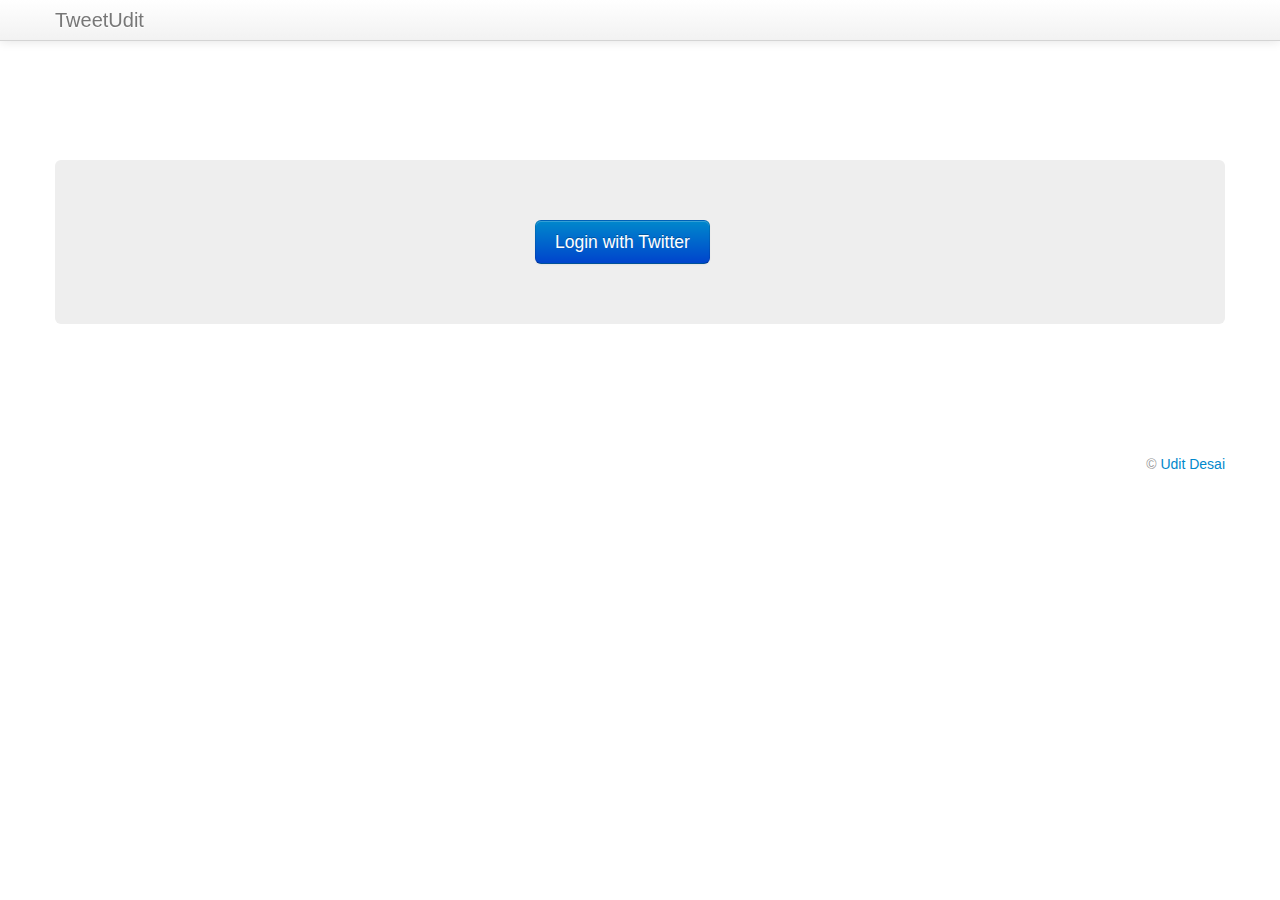
<file: index.html>
<!DOCTYPE html>
<!--[if lt IE 7]>      <html class="no-js lt-ie9 lt-ie8 lt-ie7"> <![endif]-->
<!--[if IE 7]>         <html class="no-js lt-ie9 lt-ie8"> <![endif]-->
<!--[if IE 8]>         <html class="no-js lt-ie9"> <![endif]-->
<!--[if gt IE 8]><!-->
<html class="no-js"> <!--<![endif]-->
    <head>
        <meta charset="utf-8">
        <meta http-equiv="X-UA-Compatible" content="IE=edge,chrome=1">
        <title>TweetUdit</title>
        <meta name="description" content="">
        <meta name="viewport" content="width=device-width">

        <link rel="stylesheet" href="css/bootstrap.css">
        <style>
            body {
                padding-top: 60px;
                padding-bottom: 40px;
            }
            footer {
                background-color: #fefefe;
                margin-left: 20px;
                margin-right: 20px;
            }
            hr {
                margin-top: 10px;
                margin-bottom: 5px;
            }
        </style>
        <link rel="stylesheet" href="css/bootstrap-responsive.css">
    </head>
    <body>
        <!--[if lt IE 7]>
        <p class="chromeframe">You are using an <strong>outdated</strong> browser. Please <a href="http://browsehappy.com/">upgrade your browser</a> or <a href="http://www.google.com/chromeframe/?redirect=true">activate Google Chrome Frame</a> to improve your experience.</p>
        <![endif]-->

        <!-- This code is taken from http://twitter.github.com/bootstrap/examples/hero.html -->

            <div class="navbar navbar-fixed-top">
                <div class="navbar-inner">
                    <div class="container">
                        <a class="brand" href="home.php">TweetUdit</a>
                    </div>
                </div>
            </div>
            <div class="container">

                <div class="clearfix">&nbsp;</div>
                <div class="clearfix">&nbsp;</div>
                <div class="clearfix">&nbsp;</div>
                <div class="clearfix">&nbsp;</div>
                <div class="clearfix">&nbsp;</div>

                <div class="hero-unit">
                    <a style="margin-left: 40%; margin-right: 40%;" href="redirect.php" class="btn btn-primary btn-large">Login with Twitter</a>
                </div>

                <div class="clearfix">&nbsp;</div>
                <div class="clearfix">&nbsp;</div>
                <div class="clearfix">&nbsp;</div>
                <div class="clearfix">&nbsp;</div>
                <div class="clearfix">&nbsp;</div>

            </div> <!-- /container -->

			<div id="footer">
			    <div class="container">
			        <p class="muted credit pull-right">&copy; <a href="http://blog.incognitech.in">Udit Desai</a></p>
			    </div>
			</div>

            <script src="js/jquery.min.js"></script>
            <script src="js/bootstrap.min.js"></script>
    </body>
</html>
</file>
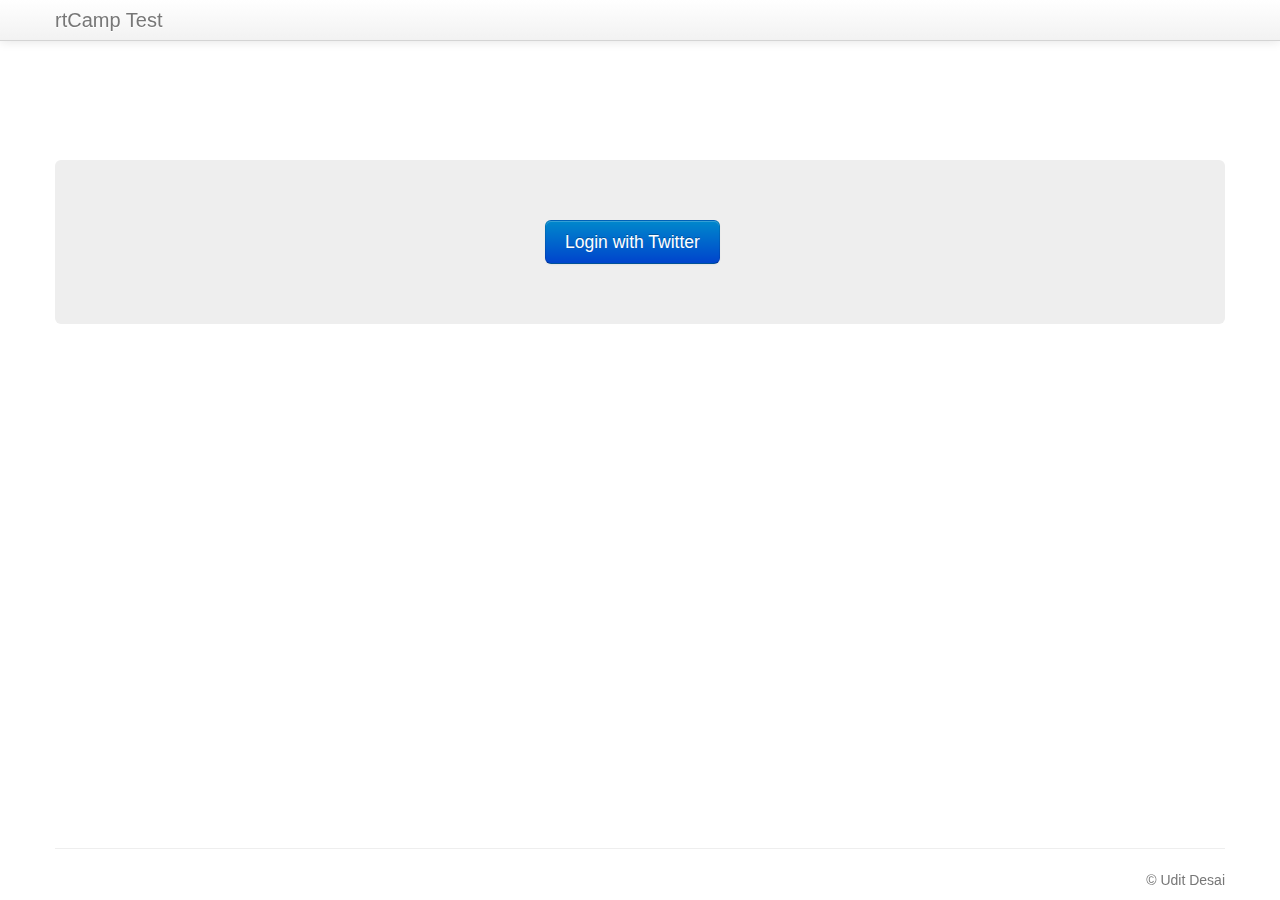
<file: TwitterApplication/index.html>
<!DOCTYPE html>
<!--[if lt IE 7]>      <html class="no-js lt-ie9 lt-ie8 lt-ie7"> <![endif]-->
<!--[if IE 7]>         <html class="no-js lt-ie9 lt-ie8"> <![endif]-->
<!--[if IE 8]>         <html class="no-js lt-ie9"> <![endif]-->
<!--[if gt IE 8]><!-->
<html class="no-js"> <!--<![endif]-->
    <head>
        <meta charset="utf-8">
        <meta http-equiv="X-UA-Compatible" content="IE=edge,chrome=1">
        <title>rtCamp Test</title>
        <meta name="description" content="">
        <meta name="viewport" content="width=device-width">

        <link rel="stylesheet" href="css/bootstrap.min.css">
        <style>
            body {
                padding-top: 60px;
                padding-bottom: 40px;
            }
        </style>
        <link rel="stylesheet" href="css/bootstrap-responsive.min.css">

        <script src="js/modernizr-2.6.2-respond-1.1.0.min.js"></script>
    </head>
    <body>
        <!--[if lt IE 7]>
        <p class="chromeframe">You are using an <strong>outdated</strong> browser. Please <a href="http://browsehappy.com/">upgrade your browser</a> or <a href="http://www.google.com/chromeframe/?redirect=true">activate Google Chrome Frame</a> to improve your experience.</p>
        <![endif]-->

        <!-- This code is taken from http://twitter.github.com/bootstrap/examples/hero.html -->

            <div class="navbar navbar-fixed-top">
                <div class="navbar-inner">
                    <div class="container">
                        <a class="brand" href="#">rtCamp Test</a>
                    </div>
                </div>
            </div>
            <div class="container">

                <div class="clearfix">&nbsp;</div>
                <div class="clearfix">&nbsp;</div>
                <div class="clearfix">&nbsp;</div>
                <div class="clearfix">&nbsp;</div>
                <div class="clearfix">&nbsp;</div>

                <div class="hero-unit">
                    <a href="redirect.php" class="btn btn-primary btn-large offset4">Login with Twitter</a>
                </div>

                <div class="clearfix">&nbsp;</div>
                <div class="clearfix">&nbsp;</div>
                <div class="clearfix">&nbsp;</div>
                <div class="clearfix">&nbsp;</div>
                <div class="clearfix">&nbsp;</div>

                <div class="container navbar navbar-fixed-bottom">
                    <hr>
                    <footer>
                        <p class="pull-right">&copy; Udit Desai</p>
                    </footer>
                </div>

            </div> <!-- /container -->

            <script src="js/jquery-1.8.3.min.js"></script>
            <script src="js/bootstrap.min.js"></script>
    </body>
</html>
</file>
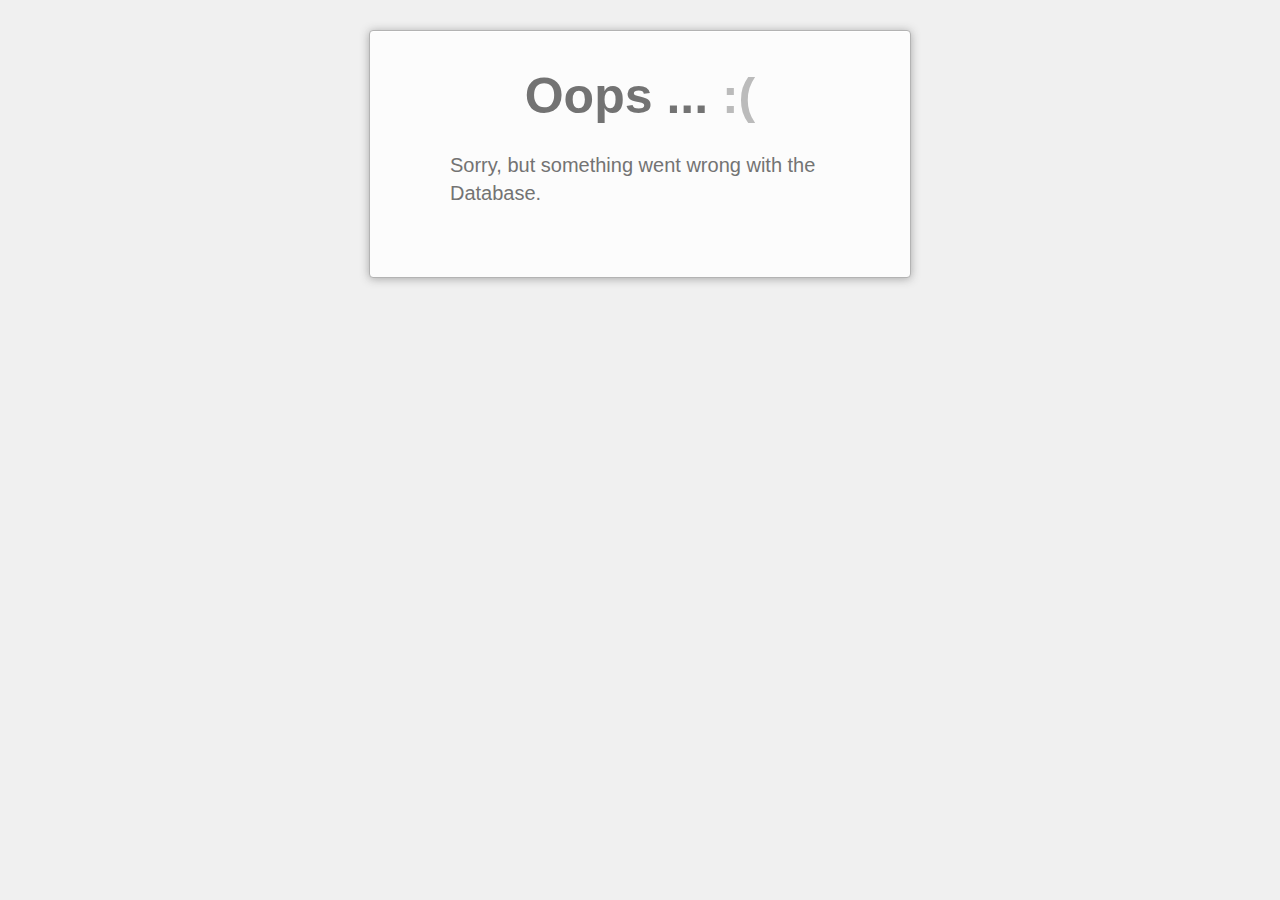
<file: DBError.html>
<!DOCTYPE html>
<html lang="en">
    <head>
        <meta charset="utf-8">
        <title>Database Error :(</title>
        <style>
            ::-moz-selection {
                background: #b3d4fc;
                text-shadow: none;
            }

            ::selection {
                background: #b3d4fc;
                text-shadow: none;
            }

            html {
                padding: 30px 10px;
                font-size: 20px;
                line-height: 1.4;
                color: #737373;
                background: #f0f0f0;
                -webkit-text-size-adjust: 100%;
                -ms-text-size-adjust: 100%;
            }

            html,
            input {
                font-family: "Helvetica Neue", Helvetica, Arial, sans-serif;
            }

            body {
                max-width: 500px;
                _width: 500px;
                padding: 30px 20px 50px;
                border: 1px solid #b3b3b3;
                border-radius: 4px;
                margin: 0 auto;
                box-shadow: 0 1px 10px #a7a7a7, inset 0 1px 0 #fff;
                background: #fcfcfc;
            }

            h1 {
                margin: 0 10px;
                font-size: 50px;
                text-align: center;
            }

            h1 span {
                color: #bbb;
            }

            h3 {
                margin: 1.5em 0 0.5em;
            }

            p {
                margin: 1em 0;
            }

            ul {
                padding: 0 0 0 40px;
                margin: 1em 0;
            }

            .container {
                max-width: 380px;
                _width: 380px;
                margin: 0 auto;
            }

            /* google search */

            #goog-fixurl ul {
                list-style: none;
                padding: 0;
                margin: 0;
            }

            #goog-fixurl form {
                margin: 0;
            }

            #goog-wm-qt,
            #goog-wm-sb {
                border: 1px solid #bbb;
                font-size: 16px;
                line-height: normal;
                vertical-align: top;
                color: #444;
                border-radius: 2px;
            }

            #goog-wm-qt {
                width: 220px;
                height: 20px;
                padding: 5px;
                margin: 5px 10px 0 0;
                box-shadow: inset 0 1px 1px #ccc;
            }

            #goog-wm-sb {
                display: inline-block;
                height: 32px;
                padding: 0 10px;
                margin: 5px 0 0;
                white-space: nowrap;
                cursor: pointer;
                background-color: #f5f5f5;
                background-image: -webkit-linear-gradient(rgba(255,255,255,0), #f1f1f1);
                background-image: -moz-linear-gradient(rgba(255,255,255,0), #f1f1f1);
                background-image: -ms-linear-gradient(rgba(255,255,255,0), #f1f1f1);
                background-image: -o-linear-gradient(rgba(255,255,255,0), #f1f1f1);
                -webkit-appearance: none;
                -moz-appearance: none;
                appearance: none;
                *overflow: visible;
                *display: inline;
                *zoom: 1;
            }

            #goog-wm-sb:hover,
            #goog-wm-sb:focus {
                border-color: #aaa;
                box-shadow: 0 1px 1px rgba(0, 0, 0, 0.1);
                background-color: #f8f8f8;
            }

            #goog-wm-qt:hover,
            #goog-wm-qt:focus {
                border-color: #105cb6;
                outline: 0;
                color: #222;
            }

            input::-moz-focus-inner {
                padding: 0;
                border: 0;
            }
        </style>
    </head>
    <body>
        <div class="container">
            <h1>Oops ... <span>:(</span></h1>
            <p>Sorry, but something went wrong with the Database.</p>

            <script>
                var GOOG_FIXURL_LANG = (navigator.language || '').slice(0,2),GOOG_FIXURL_SITE = location.host;
            </script>
            <script src="http://linkhelp.clients.google.com/tbproxy/lh/wm/fixurl.js"></script>
        </div>
    </body>
</html>
</file>
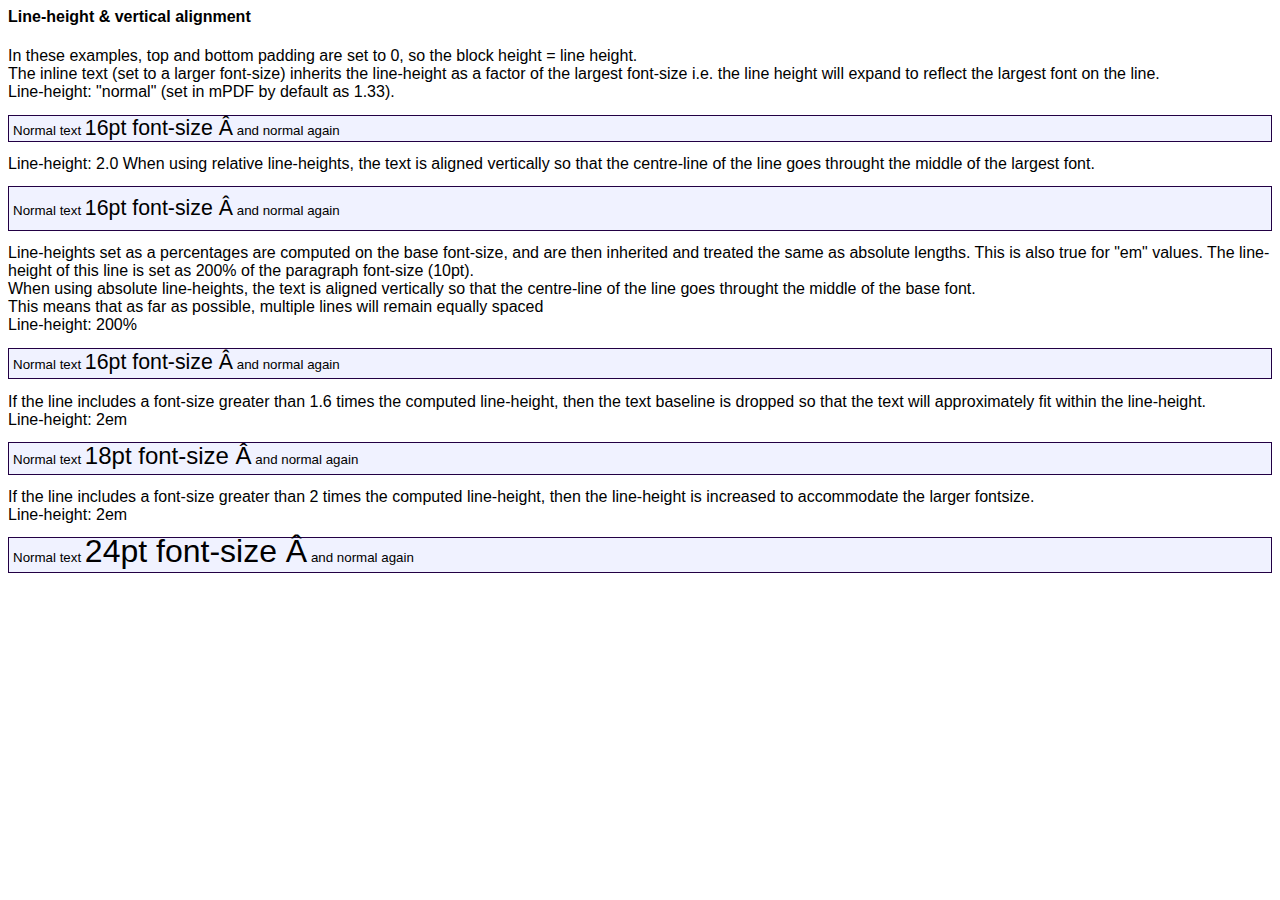
<file: TwitterApplication/mPDF/examples/example52_lineheight.htm>
<html>
<head>
<style>
body { font-family: Arial, Helvetica, sans-serif; }
.gradient {
	border:0.1mm solid #220044; 
	background-color: #f0f2ff;
	background-gradient: linear #c7cdde #f0f2ff 0 1 0 0.5;
}
</style>
</head>
<body>
<h4>Line-height & vertical alignment</h4>
<div>In these examples, top and bottom padding are set to 0, so the block height = line height.</div>
<div>The inline text (set to a larger font-size) inherits the line-height as a factor of the largest font-size i.e. the line height will expand to reflect the largest font on the line.<br />
Line-height: "normal" (set in mPDF by default as 1.33).</div>
<p class="gradient" style="font-size: 10pt; line-height: normal; padding: 0 0.3em;">Normal text <span style="font-size: 16pt;">16pt font-size &#194;</span> and normal again</p>

<div>Line-height: 2.0 When using relative line-heights, the text is aligned vertically so that the centre-line of the line goes throught the middle of the largest font.</div>
<p class="gradient" style="font-size: 10pt; line-height: 2.0; padding: 0 0.3em;">Normal text <span style="font-size: 16pt;">16pt font-size &#194;</span> and normal again</p>

<div>Line-heights set as a percentages are computed on the base font-size, and are then inherited and treated the same as absolute lengths. This is also true for "em" values. The line-height of this line is set as 200% of the paragraph font-size (10pt).<br />
When using absolute line-heights, the text is aligned vertically so that the centre-line of the line goes throught the middle of the base font.<br />
This means that as far as possible, multiple lines will remain equally spaced<br />
Line-height: 200% </div>
<p class="gradient" style="font-size: 10pt; line-height: 200%; padding: 0 0.3em;">Normal text <span style="font-size: 16pt;">16pt font-size &#194;</span> and normal again</p>

<div>If the line includes a font-size greater than 1.6 times the computed line-height, then the text baseline is dropped so that the text will approximately fit within the line-height.
<br />Line-height: 2em</div>
<p class="gradient" style="font-size: 10pt; line-height: 2em; padding: 0 0.3em;">Normal text <span style="font-size: 18pt;">18pt font-size &#194;</span> and normal again</p>

<div>If the line includes a font-size greater than 2 times the computed line-height, then the line-height is increased to accommodate the larger fontsize.<br />
Line-height: 2em</div>
<p class="gradient" style="font-size: 10pt; line-height: 2em; padding: 0 0.3em;">Normal text <span style="font-size: 24pt;">24pt font-size &#194;</span> and normal again</p>
</body>
</html>
</file>
